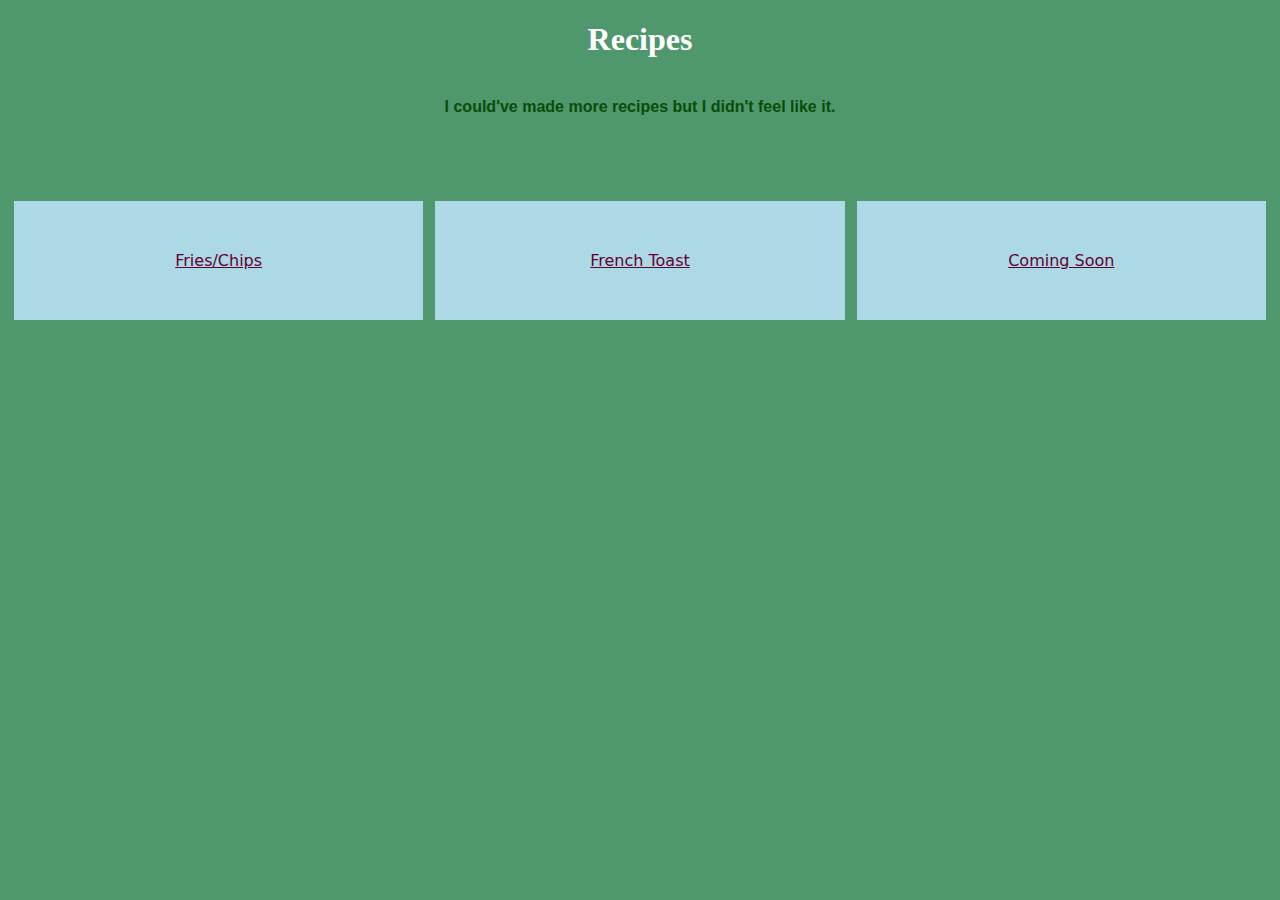
<file: index.html>
<!DOCTYPE html>
<html lang="en">
<head>
    <meta charset="UTF-8">
    <meta http-equiv="X-UA-Compatible" content="IE=edge">
    <meta name="viewport" content="width=device-width, initial-scale=1.0">
    <title>Document</title>
    <link rel="stylesheet" href="style.css">
</head>
<body>
    <h1 class="title">Recipes</h1>
    <p class="ye">I could've made more recipes but I didn't feel like it.</p>
<div class="container">
    <a href="recipes/fries.html" class="btn">Fries/Chips</a>
    <a href="#" class="btn">French Toast</a>
    <a href="#" class="btn">Coming Soon</a>
</div>
</body>
</html>
</file>
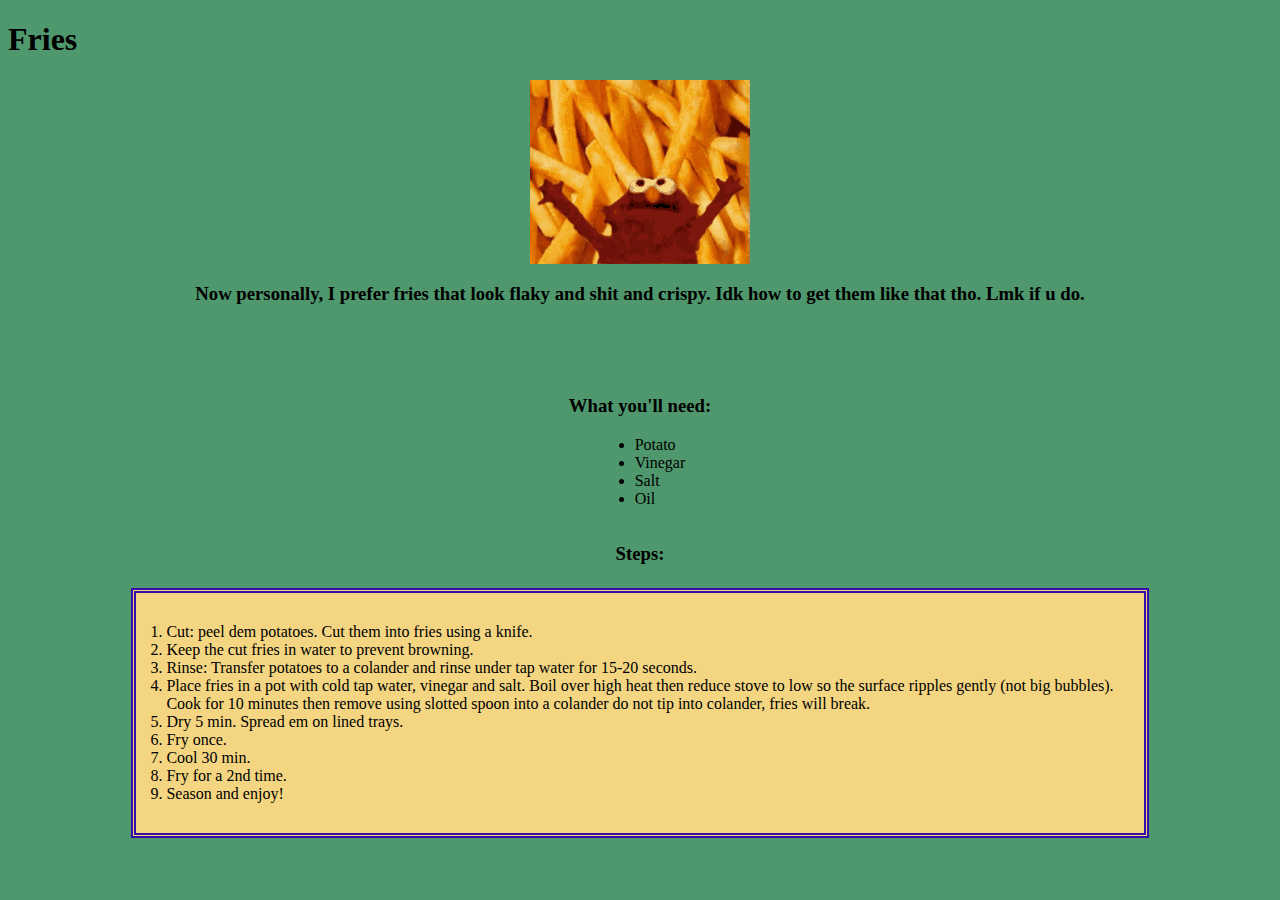
<file: recipes/fries.html>
<!DOCTYPE html>
<html lang="en">
<head>
    <meta charset="UTF-8">
    <meta http-equiv="X-UA-Compatible" content="IE=edge">
    <meta name="viewport" content="width=device-width, initial-scale=1.0">
    <title>Document</title>
    <link rel="stylesheet" href="../style.css">
</head>
<body>
    <h1>Fries</h1>
    <div class="top">
        <img
        src="../images/fries.gif" alt="elmo likes fries">
        <h3>Now personally, I prefer fries that look flaky and shit and crispy. Idk how to get them like that tho. Lmk if u do.</h3>
    </div>
        <div class="all">
            <h3>What you'll need:
            </h3>
            <ul>
                <li>Potato</li>
                <li>Vinegar</li>
                <li>Salt</li>
                <li>Oil</li>
            </ul>
            <h3>Steps:
            </h3>
            <ol class="steps">
                <li>Cut: peel dem potatoes. Cut them into fries using a knife.</li>
                <li>Keep the cut fries in water to prevent browning.</li>
                <li>Rinse: Transfer potatoes to a colander and rinse under tap water for 15-20 seconds.</li>
                <li>Place fries in a pot with cold tap water, vinegar and salt. Boil over high heat then reduce stove to low so the surface ripples gently (not big bubbles).<br>
                Cook for 10 minutes then remove using slotted spoon into a colander do not tip into colander, fries will break.</li>
                <li>Dry 5 min. Spread em on lined trays.</li>
                <li>Fry once.</li>
                <li>Cool 30 min.</li>
                <li>Fry for a 2nd time.</li>
                <li>Season and enjoy!</li>
            </ol>
        </div>
</body>
</html>
</file>
<file: style.css>
.title,
.ye,
.btn {
    text-align: center;
}

.title {
    font-size: 32px;
    color: rgb(255, 255, 255);
}

body {
    background-color: rgb(79, 151, 109);
}

.ye {
    font-family: 'Lucida Sans', 'Lucida Sans Regular', 'Lucida Grande', 'Lucida Sans Unicode', Geneva, Verdana, sans-serif;
    color: rgb(9, 77, 9);
    font-weight: bold;
    margin-bottom: 85px;
    margin-top: 40px;
}

.btn {
    flex: 1;
    color: rgb(97, 2, 50);
    background-color: lightblue;
    padding: 50px 10px;
    margin: 0px 6px;
    font-family: system-ui,'Segoe UI', Roboto, Oxygen, Ubuntu, Cantarell, 'Open Sans', 'Helvetica Neue', sans-serif
}

.btn:hover {
    background: darkblue;
    color:white;
}

.steps {
    border: 5px double rgb(55, 14, 170);
    padding: 30px;
    margin: 20px;
    background-color: rgb(243, 213, 130);
}

.container {
    display:flex;
}

.all {
    display: flex;
    flex-direction: column;
    align-items: center;
}

h3 {
    margin-bottom: 3px;
}

.top {
    display: flex;
    padding-bottom: 69px;
    align-items: center;
    flex-direction: column;
}
</file>
